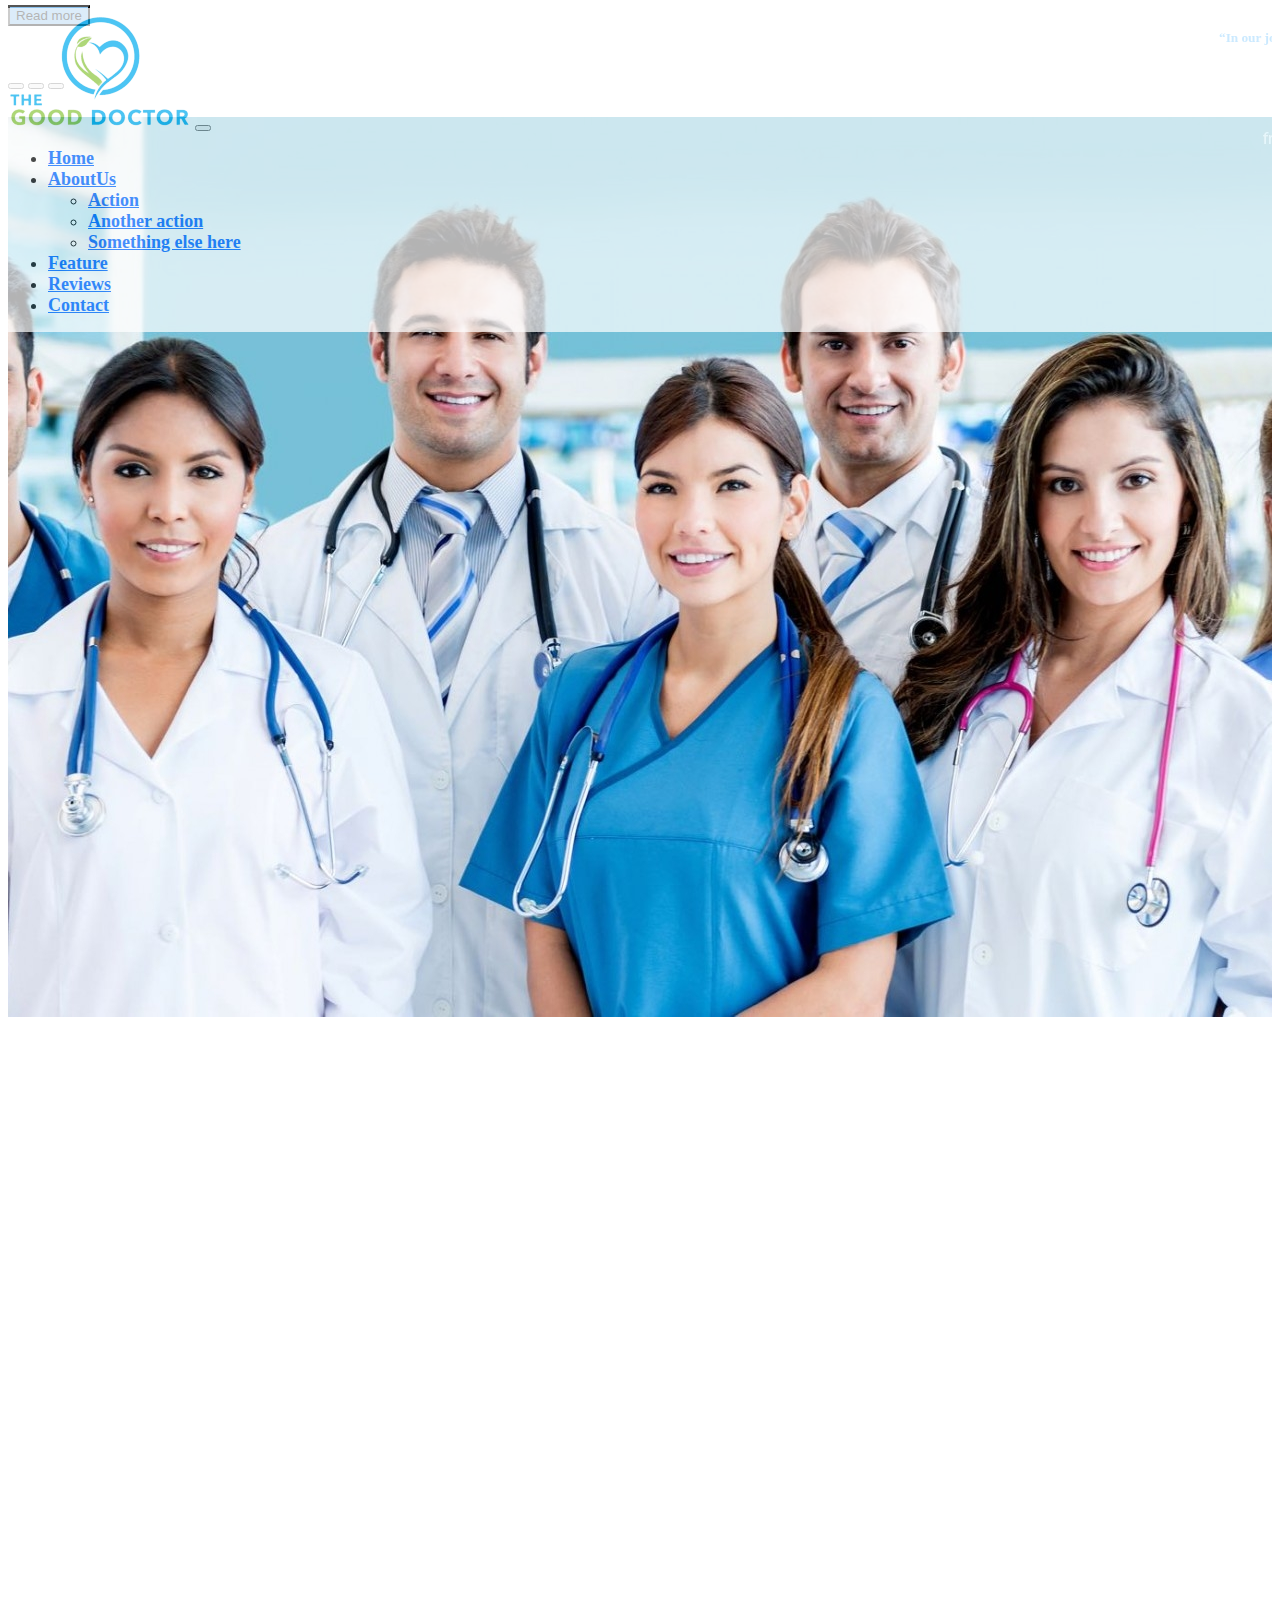
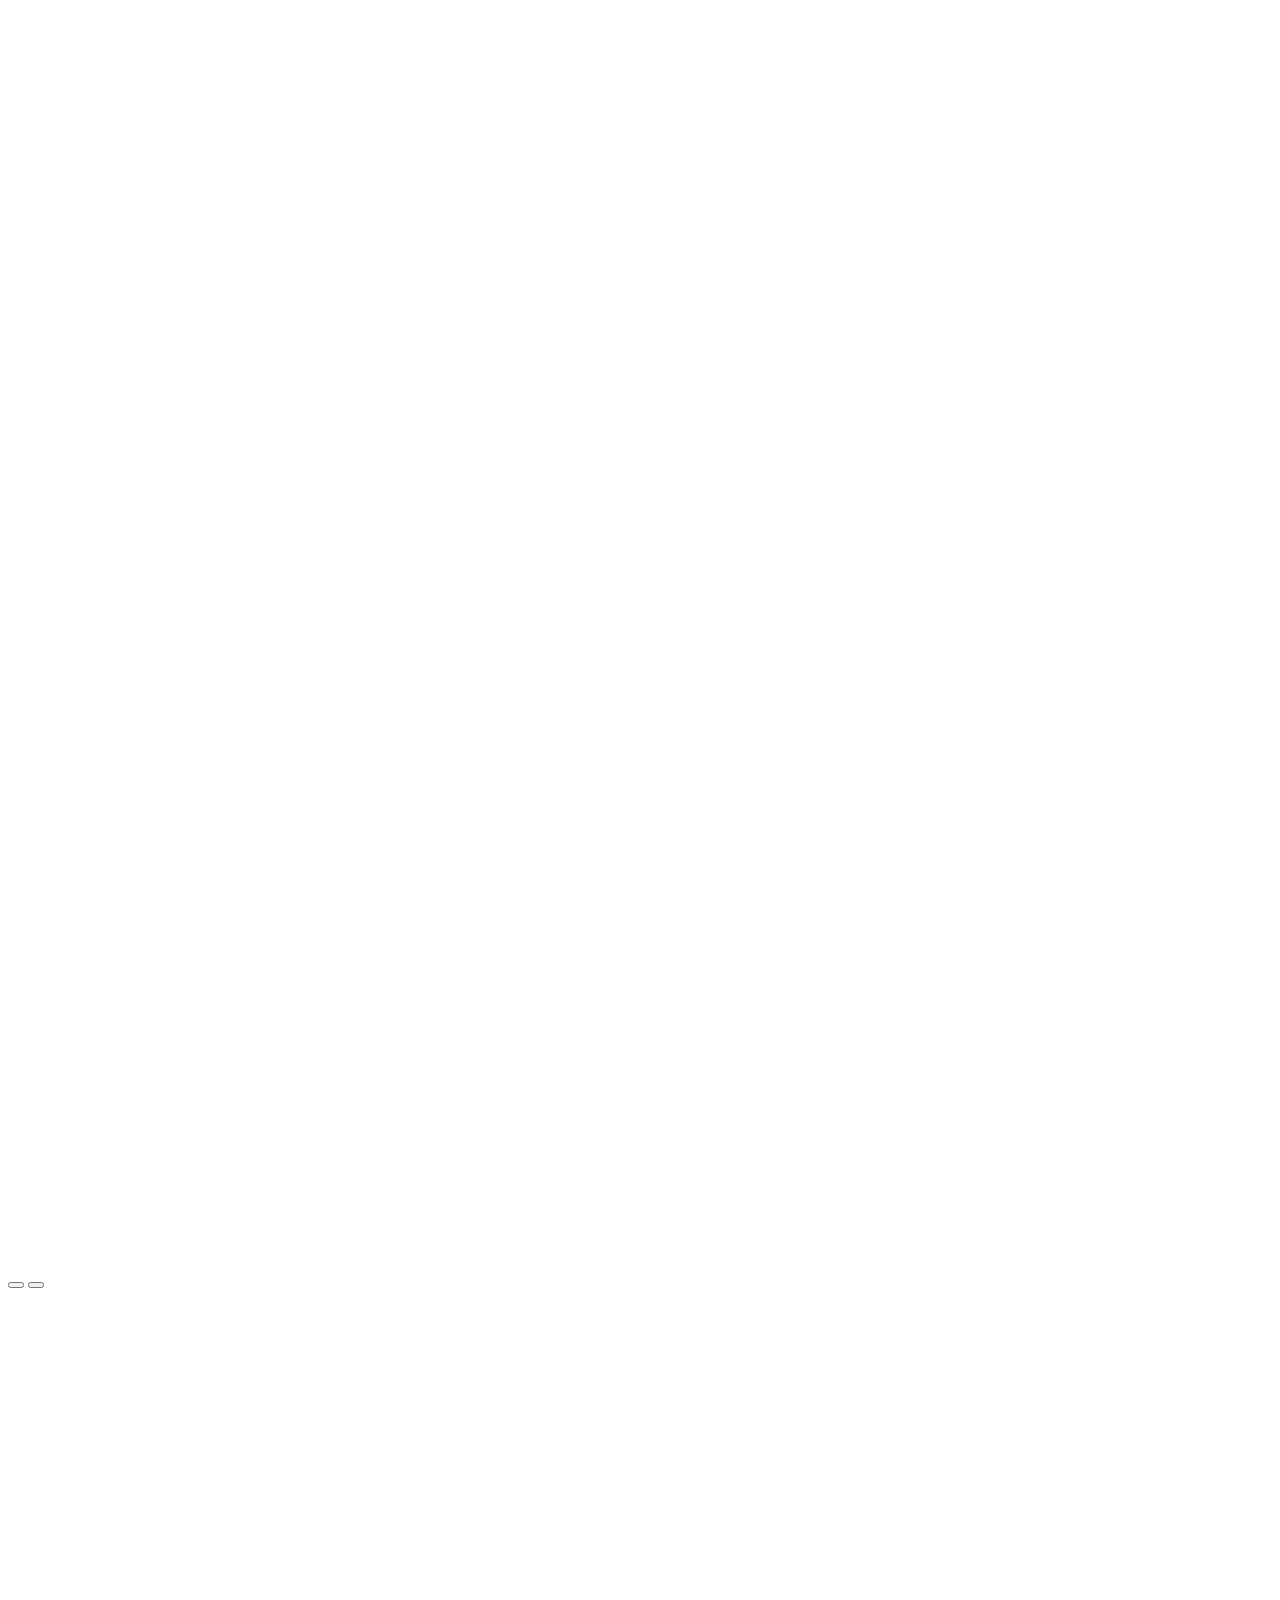
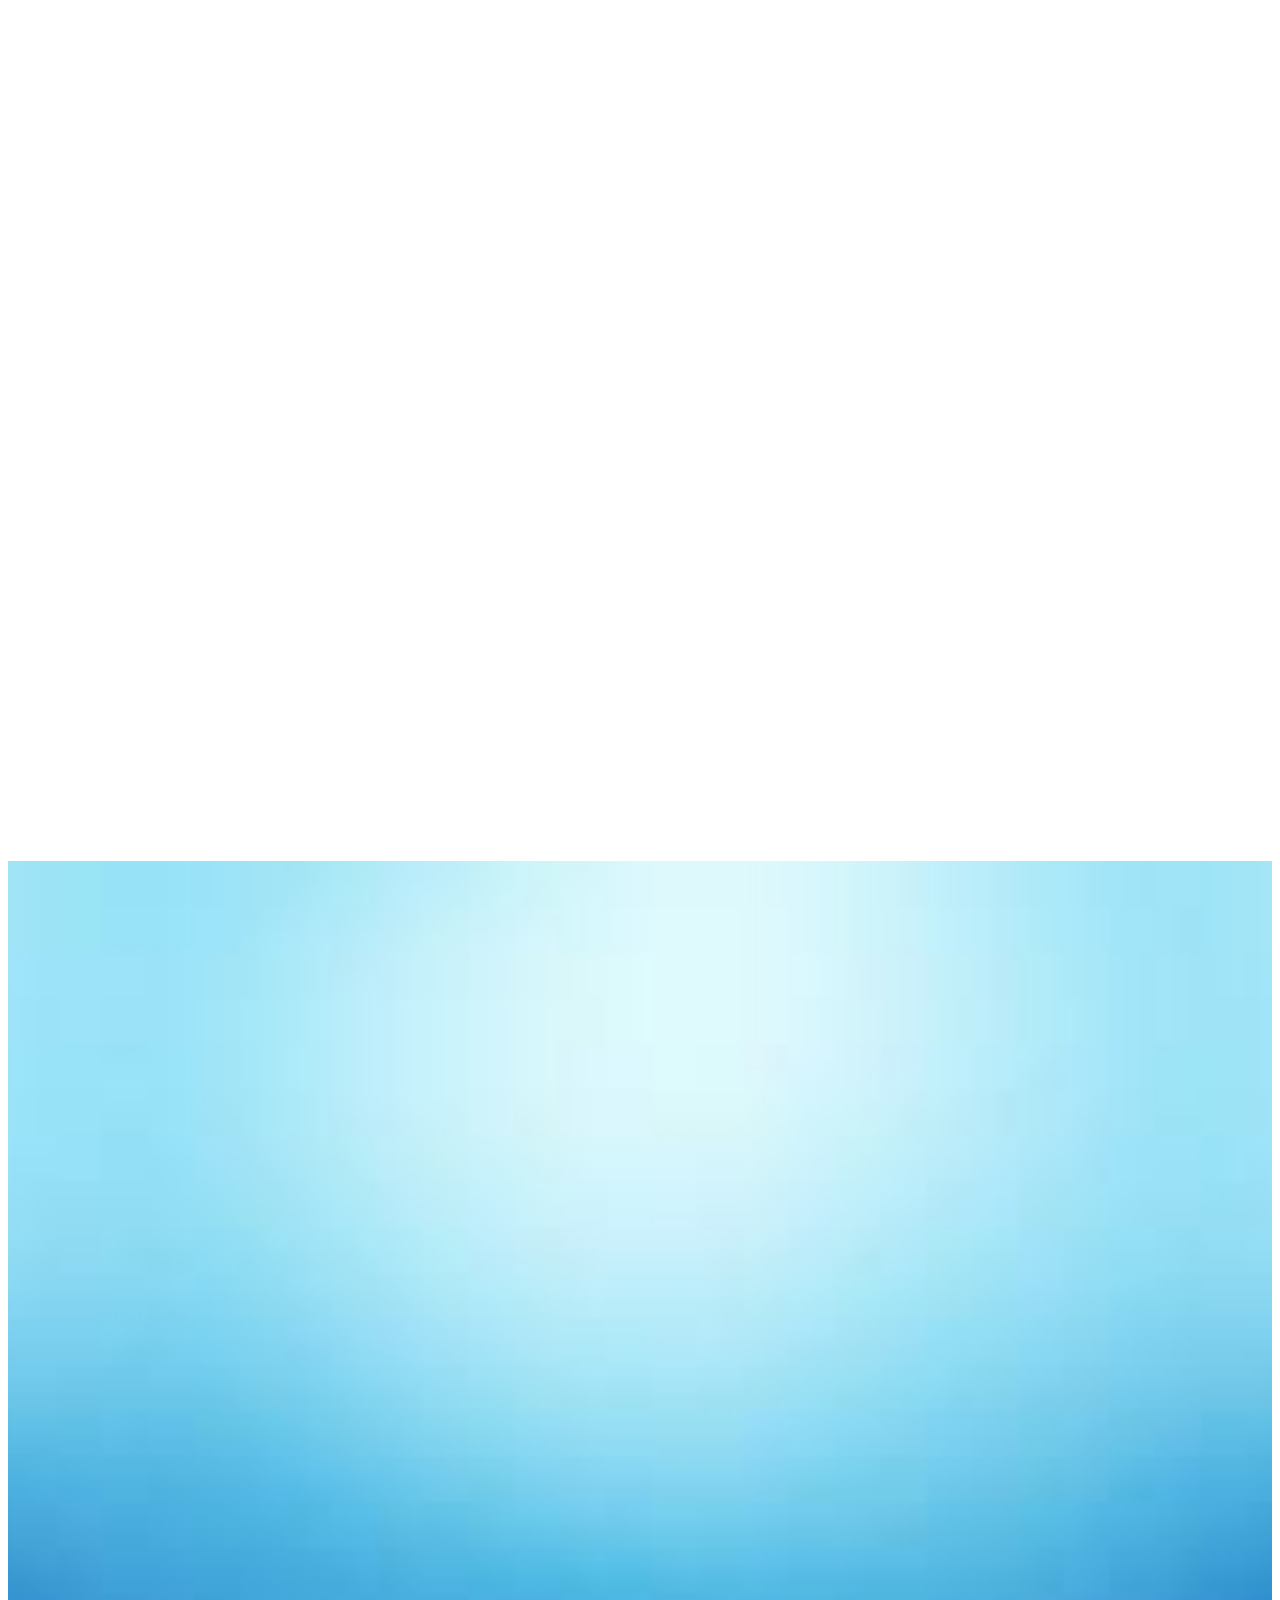
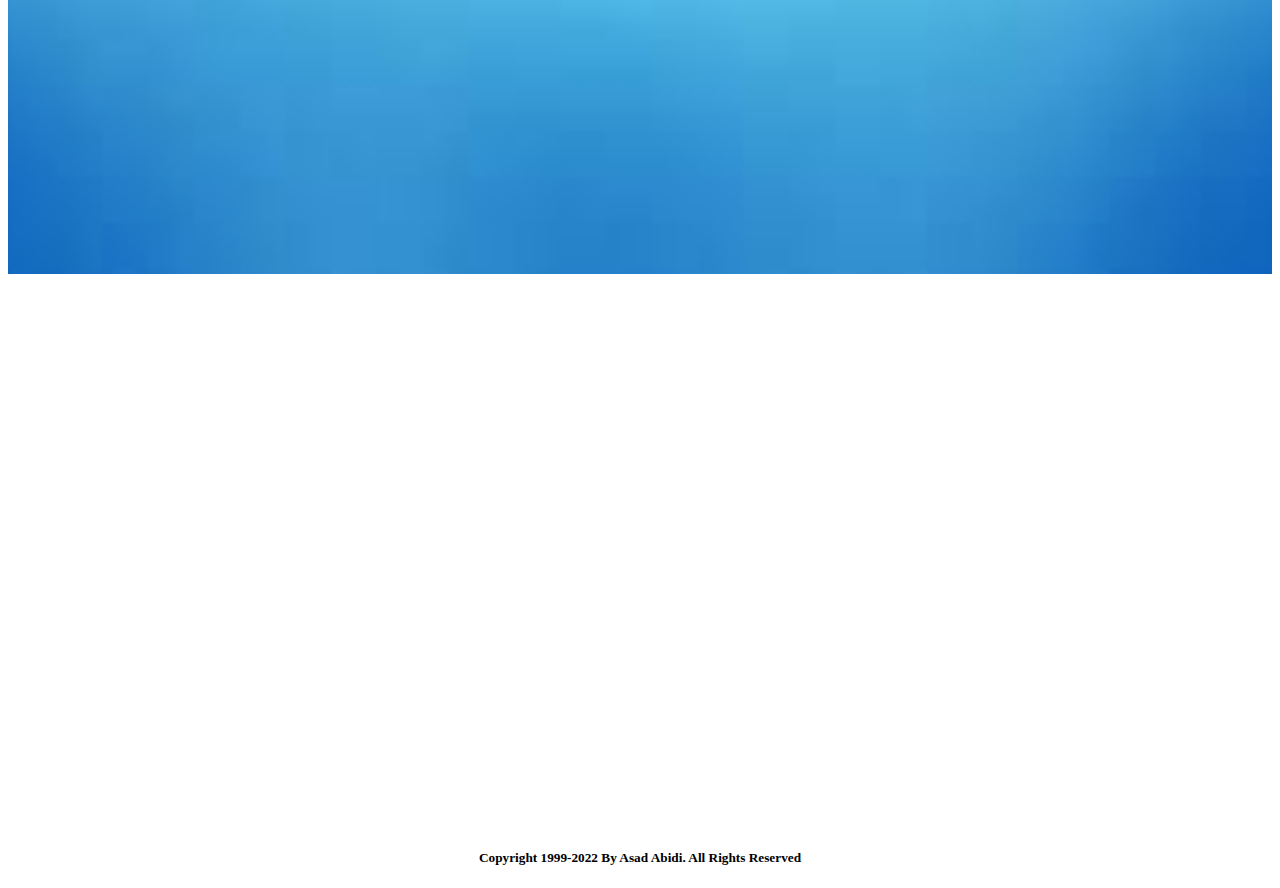
<file: index.html>
<!DOCTYPE html>
<html lang="en">

<head>
    <meta charset="UTF-8">
    <meta http-equiv="X-UA-Compatible" content="IE=edge">
    <meta name="viewport" content="width=device-width, initial-scale=1.0">
    <link rel="stylesheet" href="https://unpkg.com/aos@next/dist/aos.css" />
    <link rel="stylesheet" href="css/style.css">
    <link href="https://cdn.jsdelivr.net/npm/bootstrap@5.0.2/dist/css/bootstrap.min.css" rel="stylesheet"
        integrity="sha384-EVSTQN3/azprG1Anm3QDgpJLIm9Nao0Yz1ztcQTwFspd3yD65VohhpuuCOmLASjC" crossorigin="anonymous">
        <link rel="stylesheet" href="https://cdnjs.cloudflare.com/ajax/libs/font-awesome/4.7.0/css/font-awesome.min.css">
    <title>Doctors Care</title>
</head>

 <nav class="navbar navbar-expand-lg navbar-dark p-0 " >
    <div class="container">
<img src="img/123.png">
<button class="navbar-toggler"><span class="navbar-toggler-icon" data-bs-target="#mynavigation" data-bs-toggle="collapse"></span></button>
<div class="collapse navbar-collapse" id="mynavigation">
    <ul class="navbar-nav ms-auto me-2  mb-2 mb-lg-0">
    <li class="nav-item"><a href="g" class="nav-link" style="color: rgb(0, 102, 255);font-weight: bold;">Home</a>
        <li class="nav-item dropdown">
            <a class="nav-link dropdown-toggle" style="color: rgb(0, 102, 255);font-weight: bold" href="#" id="navbarDropdown" role="button" data-bs-toggle="dropdown" aria-expanded="false">
                AboutUs
            </a>
            <ul class="dropdown-menu" aria-labelledby="navbarDropdown">
              <li><a class="dropdown-item"  style="color: rgb(0, 102, 255);font-weight: bold" href="about.html">Action</a></li>
              <li><a class="dropdown-item"  style="color: rgb(0, 102, 255);font-weight: bold" href="#">Another action</a></li>
              <li><a class="dropdown-item"   style="color: rgb(0, 102, 255);font-weight: bold"href="#">Something else here</a></li>
            </ul>
          </li>
    <li class="nav-item"><a href="g" class="nav-link" style="color: rgb(0, 102, 255);font-weight: bold;">Feature</a>
        <li class="nav-item"><a href="g" class="nav-link" style="color: rgb(0, 102, 255);font-weight: bold;">Reviews</a>
    <li class="nav-item"><a href="g" class="nav-link" style="color: rgb(0, 102, 255);font-weight: bold;">Contact</a>
    </ul>
</div>
</div>
 </nav>
 <marquee><h5 class ="heading bg-gray">“In our job, you will never go home at the end of the day thinking that you haven’t done something valuable and important.[As a doctor] people will trust you, confide in you, and appreciate your efforts.
    You can do amazing things for people if you don’t let the system get you down."</h5></marquee>
<body>
    <div id="myslider" class="carousel slide" data-bs-ride="carousel" data-bs-intervd="3000" data-bs-pause="false ">
        <div class="carousel-indicators">
            <button data-bs-target="#mysilder "data-bs-slide-to="0" class="active"></button>
            <button data-bs-target="#mysilder "data-bs-slide-to="1"></button>
            <button data-bs-target="#mysilder "data-bs-slide-to="2"></button>
        </div>
        <div class="carousel-inner"  data-aos="zoom-in">
            <div class="carousel-item img1 active">
                <div class="carousel-caption d-none d-md-block ">
                    <h1>“While the journey seems long and hard at the beginning <span class="heading" > dummy tewith perseverance and dedication</span> <br>the rewards at the end last a lifetime.”</h1>
                     <button class="btn btn-primary btn1">Read more</button>
                </div>
            </div>
            <div class="carousel-item img2"  data-aos="zoom-in">
                <div class="carousel-caption  d-none d-md-block ">
                    <h1>"I always tell my residents to never forget that<span class="heading" > we have the opportunity to do more</span><br> good in one day than most people have in a month."</h1>
                     <button class="btn btn-primary btn1">Read more</button>
                </div>
            </div>
            <div class="carousel-item img3"  data-aos="zoom-in">
                  <div class="carousel-caption  d-none d-md-block ">
                    <h1>"In nothing do men more<span class="heading" >we have the opportunity to do more</span><br> than in giving health to men."</h1>
                     <button class="btn btn-primary btn1">Read more</button>
                </div>
            </div>
        </div>
        <button class="carousel-control-prev" data-bs-target="#myslider" data-bs-slide="prev">
            <span class="carousel-control-prev-icon"></span>
        </button>
        <button class="carousel-control-next" data-bs-target="#myslider" data-bs-slide="next">
            <span class="carousel-control-next-icon"></span>
        </button>
    </div>
    <div class="container" >
        <h1 class="text-center my-5"  data-aos="zoom-in">our<span class="heading"  data-aos="zoom-in" > About</span><hr class="text-info"></h1>
        <div class="row">
            <div class="col-md-4" data-aos="zoom-in">
                <div class="card text-center shadow">
                <img src="img/a2.jpg" class="d-flex " style="height: 200px; width: 100%;">
                <div class="card-body">
                    <h4 class="card-title">Arthur Schopenhauer</h4>
                    <p class="card-text" style="text-align: justify;">Money is human happiness in the abstract; he, then, who is no longer capable of enjoying human happiness in the concrete devotes himself utterly to money.
                        Read more at </p>
                        <button class="btn btn-primary btn2">Read more</button>

                </div>
            </div>
        </div>
        <div class="col-md-4" data-aos="zoom-in">
            <div class="card text-center shadow">
            <img src="img/a1.jpg" class="d-flex " style="height: 200px; width: 100%;">
            <div class="card-body">
                <h4 card-title>Thomas A. Edison </h4>
                <p class="card-text" style="text-align: justify;">The doctor of the future will give no medicine but will instruct his patient in the care of the human frame, in diet, and the cause and prevention of disease.
                    Read more at.</p>                   
                    <button class="btn btn-primary color1 ">Read more</button>
            </div>
        </div>
    </div>
    <div class="col-md-4" data-aos="zoom-in">
        <div class="card text-center shadow">
        <img src="img/a3.jpg" class="d-flex " style="height: 200px; width: 100%;">
        <div class="card-body">
            <h4 class="card-title">Marcel Proust</h4>
            <p class="card-text" style="text-align: justify;">We are able to find everything in our memory, which is like a dispensary or chemical laboratory in which chance steers our hand sometimes to a soothing drug and sometimes to a dangerous poison.
                Read more </p>
    <button class="btn btn-primary btn2">Read more</button>
        </div>
    </div>
</div>
    </div>
    <h1 class="text-center my-5" data-aos="zoom-in" >our <span class="heading" data-aos="zoom-in">Term <hr class="text-Info"></span></h1>
    <!-- <div class="container-fluid box"> -->
        <div class="container box  ">

            <div class="row">
    <div class="col-md-4 text-center p-5 shadow box1 my-5" data-aos="fade-up"
    data-aos-anchor-placement="top-center">
                    <img src="img/3.png"style="max-width: 200px; height: 200px; border-radius: 50px;">
                    <h4 class="card-title">John-Paul H. Dedam</h4>
                    <p class="card-text" style="text-align: justify;">
                        “I remember the feeling of joy, almost to tears, the day I discharged my first patient from the hospital and the tears that... 
                        and then, imagine the beauty of that energy channeled into the care of another human being.”</p>
                        <button class="btn btn-outline-primary btn2 ">Read more</button>
                </div>
                <div class="col-md-4 text-center p-5 shadow box1" data-aos="fade-up"
                data-aos-anchor-placement="top-center">
                    <img src="img/1.png"style="max-width: 200px; height: 200px; border-radius: 50px;">
                    <h4 class="card-title">Suneel Dhand </h4>
                    <p class="card-text" style="text-align: justify;">National Doctor's Day is celebrated in India every year on 1 July. It is observed on first of July to mark the birth and death anniversary of former Chief Minster 
                        of West Bengal Dr Bidhan Chandra Roy. He was a renowned physician, philanthropist, and educationist</p>
                        <button class="btn btn-outline-primary btn2 ">Read more</button>
                </div>
                <div class="col-md-4 text-center p-5 shadow box1 my-5 " data-aos="fade-up"
                data-aos-anchor-placement="top-center">
                    <img src="img/2.png"style="max-width: 200px; height: 200px; border-radius: 50px;">
                    <h4 class="card-title">Martin H. Fischer </h4>
                    <p class="card-text" style="text-align: justify;">Doctors have always played a very important in the development of our society. Furthermore, many doctors have even risked their lives to serve the patients during the Covid-19 pandemic. 
                        It is very important for us convey our gratitude towards them..</p>
                        <button class="btn btn-outline-primary btn2 ">Read more</button>
                </div>
                </div>
            </div>
            <!-- </div> -->
            <div class="container"data-aos="zoom-in-right" >
                <h1 class="text-center my-5"><span class="heading">Contact </span>us <hr class="text-info"></h1>
                <div class="row shadow p-5">
                    <div class="col-md-6">
                        <h1 class="text-info">Get in touch</h1>
                        <p style="text-align: justify;">A doctor is someone who is qualified in medicine and treats people who are ill.
                            Do not discontinue the treatment without consulting your doctor. 
                            Doctor Paige will be here right after lunch to see her</p>
                            <h6> <i class="fa fa-user "> Dr shahid noor <hr> </i></h6>
                            <h6> <i class="fa fa-envelope-square "> text@gmail.com <hr> </i></h6>
                            <h6> <i class="fa fa-address-card"> karachi-pakistan <hr></i></h6>
                            <h6><i class=" fa fa-phone"> 03152211794</i></h6>
                    </div>
                    <div class="col-md-6">
                        <form>
                            <div class="md-3">
                                <label class="text-info"  ><b>EMAIL:</b></label>
                                <input type="text"name="" class="form-control" placeholder=" user email">
                            </div>
                            <div class="md-3">
                                <label class="text-info"><b>SUJECT:</b></label>
                                <input type="text"name="" class="form-control" placeholder=" user suject">
                            </div>
                            <div class="md-3">
                                <label class="text-info"><b>MESSAGE:</b></label>
                                <textarea class="form-control" rows="5"></textarea>
                            </div>
                        </form>
                        <button class="btn btn-outline-primary my-2">send</button>
                    </div>
                   
                </div>
            </div>
            <footer class="footerbg mt-5 p-5">
                <div class="container-fluid">
                <h5>
                    Copyright 1999-2022 By Asad Abidi. All Rights Reserved
                </h5>
            </div>
            </footer>
            <!-- our aos data -->
        <script src="https://unpkg.com/aos@next/dist/aos.js"></script>
        <script>
        AOS.init({
            offset: 300,
            duration: 1000,
        });
        </script>
            <script src="https://cdn.jsdelivr.net/npm/bootstrap@5.0.2/dist/js/bootstrap.bundle.min.js"
                integrity="sha384-MrcW6ZMFYlzcLA8Nl+NtUVF0sA7MsXsP1UyJoMp4YLEuNSfAP+JcXn/tWtIaxVXM"
                crossorigin="anonymous"></script>
</body>

</html>
</file>
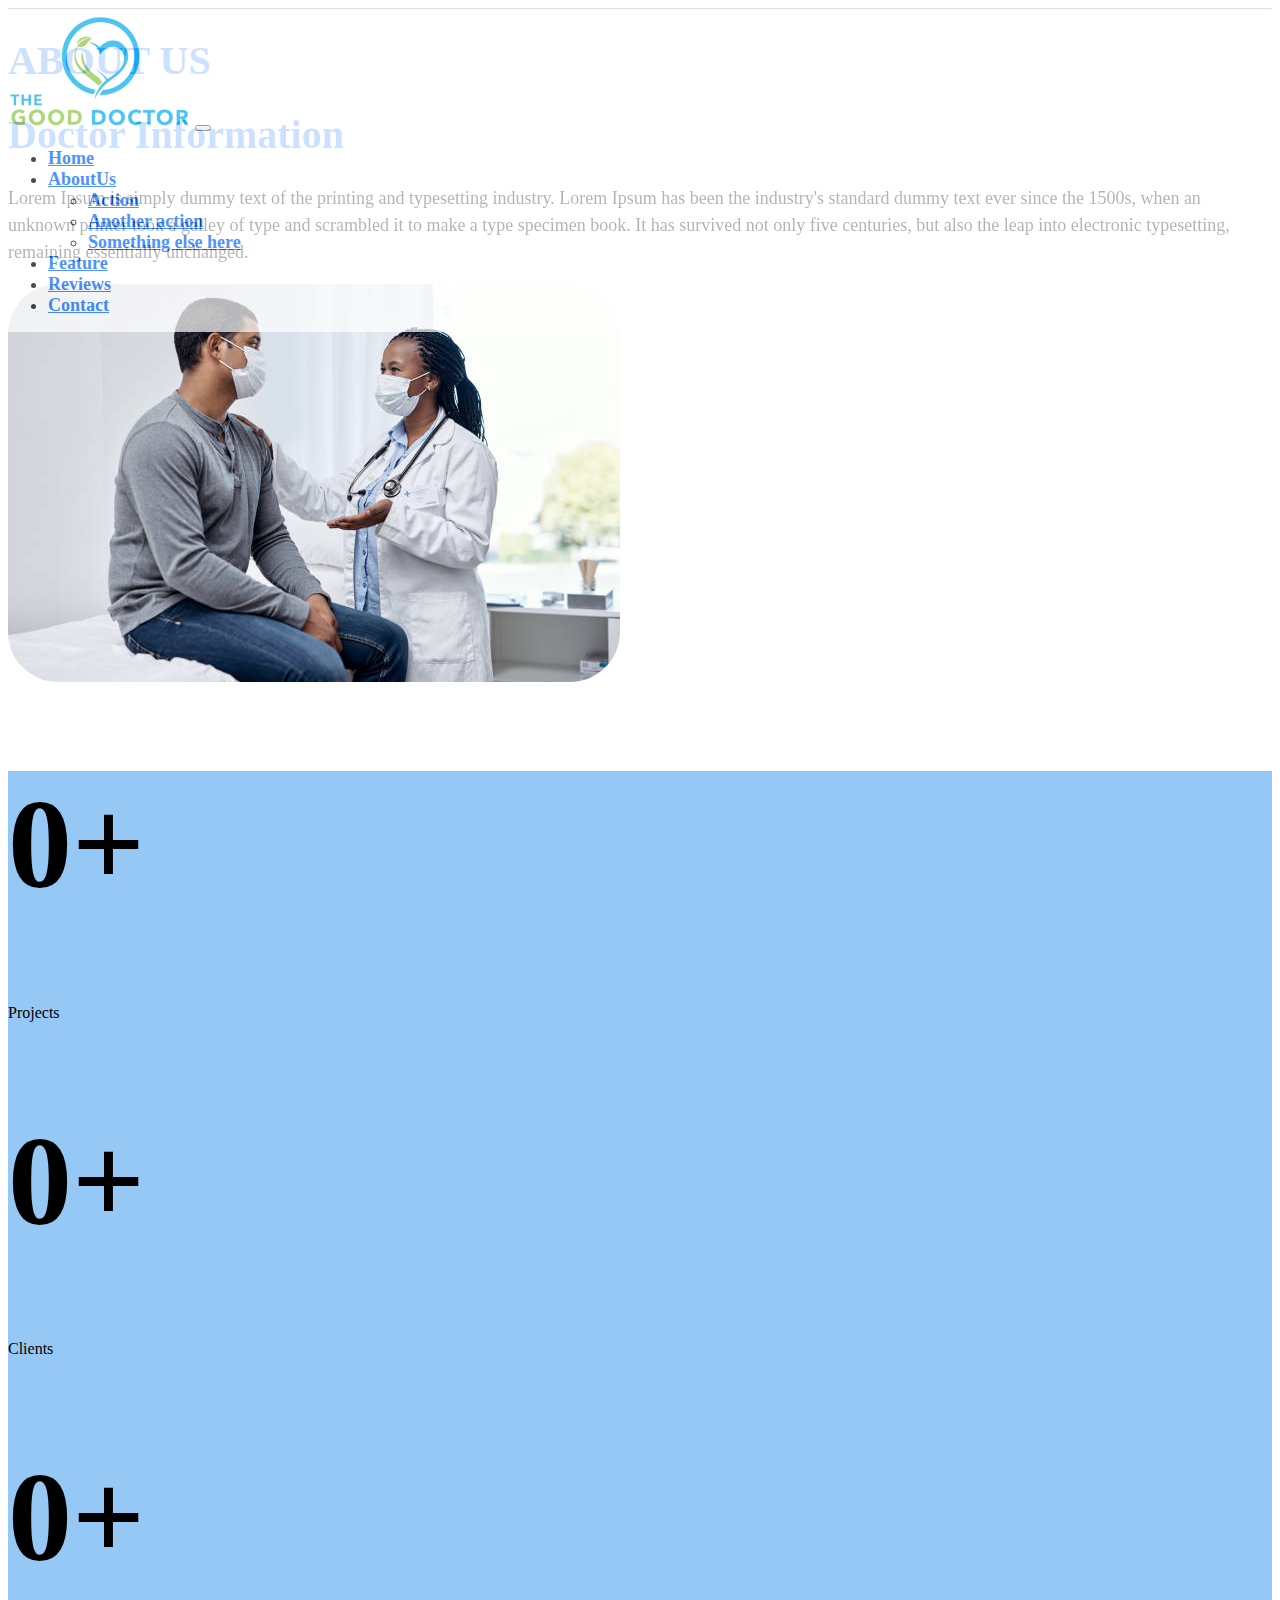
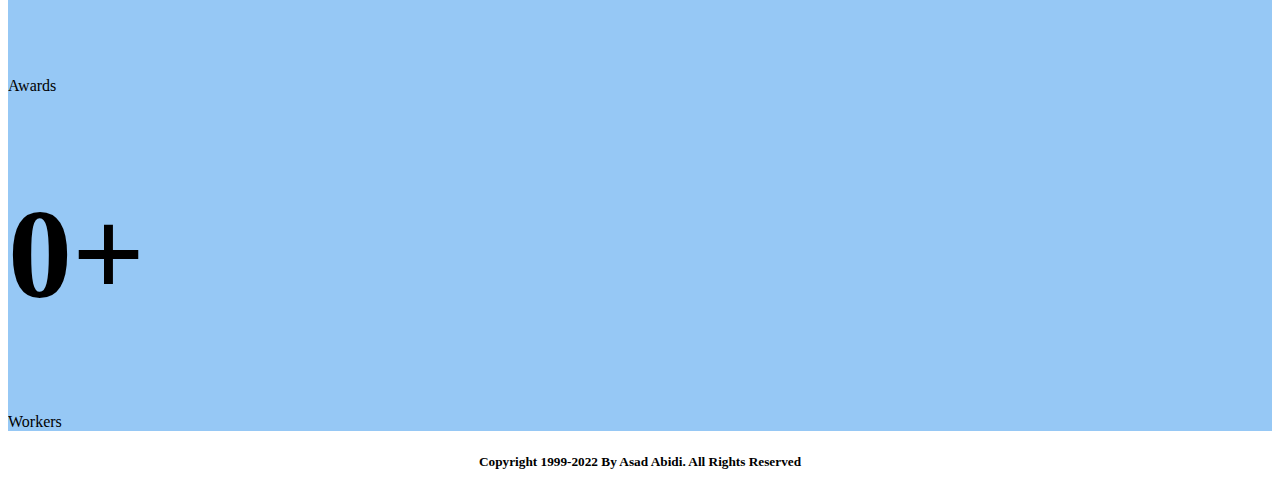
<file: about.html>
<!DOCTYPE html>
<html lang="en">

<head>
    <meta charset="UTF-8">
    <meta http-equiv="X-UA-Compatible" content="IE=edge">
    <meta name="viewport" content="width=device-width, initial-scale=1.0">
    <link rel="stylesheet" href="css/style.css">
    <link rel="stylesheet" href="https://unpkg.com/aos@next/dist/aos.css" />
    <link href="https://cdn.jsdelivr.net/npm/bootstrap@5.0.2/dist/css/bootstrap.min.css" rel="stylesheet"
        integrity="sha384-EVSTQN3/azprG1Anm3QDgpJLIm9Nao0Yz1ztcQTwFspd3yD65VohhpuuCOmLASjC" crossorigin="anonymous">
    <link rel="stylesheet" href="https://cdnjs.cloudflare.com/ajax/libs/font-awesome/4.7.0/css/font-awesome.min.css">
    <title>Doctors Care</title>
</head>

<body>
    <nav class="navbar navbar-expand-lg navbar-dark p-0 ">
        <div class="container">
            <img src="img/123.png">
            <button class="navbar-toggler"><span class="navbar-toggler-icon" data-bs-target="#mynavigation"
                    data-bs-toggle="collapse"></span></button>
            <div class="collapse navbar-collapse" id="mynavigation">
                <ul class="navbar-nav ms-auto me-2  mb-2 mb-lg-0">
                    <li class="nav-item"><a href="index.html" class="nav-link"
                            style="color: rgb(0, 102, 255);font-weight: bold;">Home</a>
                    <li class="nav-item dropdown">
                        <a class="nav-link dropdown-toggle" style="color: rgb(0, 102, 255);font-weight: bold" href=""
                            id="navbarDropdown" role="button" data-bs-toggle="dropdown" aria-expanded="false">
                            AboutUs
                        </a>
                        <ul class="dropdown-menu" aria-labelledby="navbarDropdown">
                            <li><a class="dropdown-item" style="color: rgb(0, 102, 255);font-weight: bold"
                                    href="#">Action</a></li>
                            <li><a class="dropdown-item" style="color: rgb(0, 102, 255);font-weight: bold"
                                    href="#">Another action</a></li>
                            <li><a class="dropdown-item" style="color: rgb(0, 102, 255);font-weight: bold"
                                    href="#">Something else here</a></li>
                        </ul>
                    </li>
                    <li class="nav-item"><a href="g" class="nav-link"
                            style="color: rgb(0, 102, 255);font-weight: bold;">Feature</a>
                    <li class="nav-item"><a href="g" class="nav-link"
                            style="color: rgb(0, 102, 255);font-weight: bold;">Reviews</a>
                    <li class="nav-item"><a href="g" class="nav-link"
                            style="color: rgb(0, 102, 255);font-weight: bold;">Contact</a>
                </ul>
            </div>
        </div>
    </nav>
    <hr>
    <section class="bg-gray overflow-md-hidden" id="aboutUs">
        <h1 class=" text-center p-4" style="font-size: 40px; color: rgb(86, 153, 255);;font-weight: bold; ">ABOUT US
        </h1>
        <div class="container  align-items-center" data-aos="flip-up">
            <div class="row mt-4 align-items-center gx-5">
                <div class="col-lg-2 col-md-0 "></div>
                <div class="col-lg-4 col-md-6 ">
                    <h1 class=" text-center" style="font-size: 40px; color: rgb(86, 153, 255);">Doctor Information</h1>
                    <p class=" p-4" style="font-size: 18px; line-height: 1.5; ">
                        Lorem Ipsum is simply dummy text of the printing and typesetting industry. Lorem Ipsum has
                        been the industry's standard dummy text ever since the 1500s, when an unknown printer took a
                        galley of type and scrambled it to make a type specimen book. It has survived not only five
                        centuries, but also the leap into electronic typesetting, remaining essentially unchanged.
                    </p>
                </div>
                <div class="col-lg-4 col-md-6 my-xl-5 my-lg-3 my-4">
                    <img class="img-fluid w-100" src="img/image 2.png" alt="about image" style="border-radius: 50px;">
                </div>
            </div>
        </div>
    </section>
    <section class="section section-work-data" data-aos="fade-zoom-in" data-aos-easing="ease-in-back"
        data-aos-delay="300" data-aos-offset="0">
        <div class="container-fluid ">
            <div class="pic img-fluid justify-content-center">
                <div class="row" id="counter-start">
                    <div class="col-lg-3 mt-lg-5 p-lg-3">
                        <h1 class="counter-numbers headings text-light text-center counter" data-number="280">0+</h1>
                        <p class="h3 text-light text-center">Projects</p>
                    </div>
                    <div class="col-lg-3 mt-lg-5 p-lg-3">
                        <h1 class="counter-numbers headings text-light text-center counter" data-number="236">0+</h1>
                        <p class="h3 text-light text-center">Clients</p>
                    </div>
                    <div class="col-lg-3 mt-lg-5  p-lg-3">
                        <h1 class="counter-numbers headings text-light text-center counter" data-number="210">0+</h1>
                        <p class="h3 text-light text-center">Awards</p>
                    </div>
                    <div class="col-lg-3 mt-lg-5 p-lg-3">
                        <h1 class="counter-numbers headings  text-light text-center counter" data-number="300">0+</h1>
                        <p class="h3 text-light text-center">Workers</p>
                    </div>
                </div>
            </div>
        </div>
    </section>



    <footer class="footerbg mt-5 p-5">
        <div class="container-fluid">
            <h5>
                Copyright 1999-2022 By Asad Abidi. All Rights Reserved
            </h5>
        </div>
    </footer>

    <!-- our aos data -->
    <script src="https://cdn.jsdelivr.net/npm/bootstrap@5.0.2/dist/js/bootstrap.bundle.min.js"></script>
    <script src="https://cdn.jsdelivr.net/npm/@popperjs/core@2.9.2/dist/umd/popper.min.js"></script>
    <script src="https://cdn.jsdelivr.net/npm/bootstrap@5.0.2/dist/js/bootstrap.min.js"
        crossorigin="anonymous"></script>
    <script src="https://unpkg.com/aos@next/dist/aos.js"></script>
    <script>
        AOS.init({
            offset: 300,
            duration: 1000,
        });
    </script>
    <script src="https://cdnjs.cloudflare.com/ajax/libs/jquery/3.6.3/jquery.min.js"></script>
    <script src="js/js.js"></script>    
</body>

</html>
</file>
<file: css/style.css>
.img1{
    
  background-image: url(../img/s1.jpg);
  height: 100vh;
  background-size: cover;
  background-position: center;
  background-repeat: no-repeat;
}
.img2{
    
  background-image: url(../img/s2.jpg);
  height: 100vh;
  background-size: cover;
  background-position: center;
  background-repeat: no-repeat;
}

.img3{
    
  background-image: url(../img/s3.jpg);
  height: 100vh;
  background-size: cover;
  background-position: center;
  background-repeat: no-repeat;
}
.carousel-caption h1 {
  font-size: 40px;
  position: relative;
  top: -300px;
  text-shadow: 2px 2px 5px #222;
}
.btn1{
  position: relative;
  top: -280px;
  background-color: rgb(138, 192, 236);
}
.heading{
  color: rgb(77, 181, 255);
}
.navbar{
  background-color: rgb(255, 255, 255);
  position: fixed;
  width: 100%;
  z-index: 999;
  opacity: 0.7;
}
.nav-item{
  font-size: large;
  font-weight: 600;
}
.btn2{
color: rgb(138, 192, 236);
}
.box{
  background: url(../img/e.jpg);
  background-repeat: no-repeat;
  background-position: center;
  background-size: cover;
}
.box1{
  background-color: white;
  border-radius: 5px;
}
.footerbg{
  background-color:rgb(255, 255, 255);
  text-align: center;
}
.sub-memu-1{
  display:none;
  position: absolute;
  background: rgb(255, 255, 255);
margin-top: 15px;
margin-left: 15px;
}
.counter-numbers{
  font-size: 100px;
}
.AllPara {
  font-size: 24px;
}

.pic {
  background-color: rgb(150, 200, 245);
  width: 100%;
  min-height: 45vh;
}
.headings {
  font-size: 8rem;
  font-weight: 600;
}
</file>
